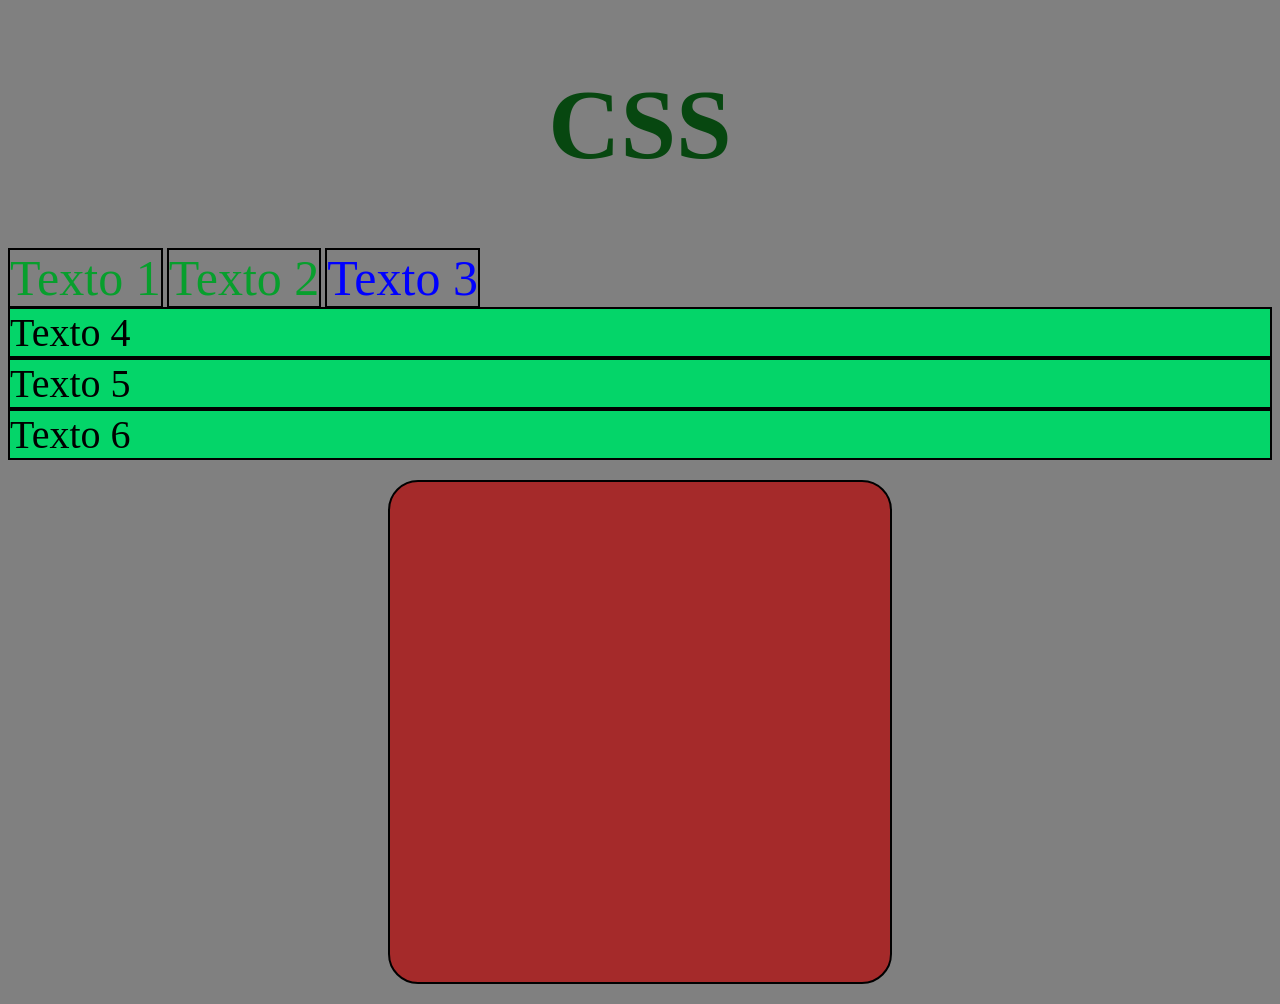
<file: index.html>
<!DOCTYPE html>
<html lang="pt-br">
<head>
    <meta charset="UTF-8">
    <meta name="viewport" content="width=device-width, initial-scale=1.0">
    <title>Aula 4</title>
    <link rel="stylesheet" href="style.css">
</head>
<body><h1>CSS</h1>
    <!-- Container genérico de linha -->
     <span class="formato1">Texto 1</span>
     <span class="formato1">Texto 2</span>
     <span id="formato2">Texto 3</span>
     <!-- Container genérico de bloco -->
      <div id="formato3">Texto 4</div>
      <div id="formato4">Texto 5</div>
      <div id="formato5">Texto 6</div>

      <div id="formato6"></div>


    
</body>
</html>
</file>
<file: style.css>
body{
    background-color: gray;
}
h1{
    font-size: 100px;
    text-align: center;
    color: rgb(7, 71, 16);
}
span{
    border: solid 2px black;
    font-size: 50px;    
}

.formato1{
    color: rgb(7, 159, 45);
}
#formato2{
    color: blue;
}
div{
    border: solid 2px black;
    font-size: 40px;
}
#formato3{
    background-color: rgb(4, 213, 105);
}
#formato4{
    background-color: rgb(4, 213, 105);
}
#formato5{
    background-color: rgb(4, 213, 105);
}
#formato6{
    background-color: brown;
    width: 500px;
    height: 500px;
    margin: 20px auto;
    border-radius: 30px;
    background-image: url(https://pa1.aminoapps.com/5975/9fb5adc5598acada4a697787cf883e7dc2b46cb6_hq.gif);
    background-size: 100% 100%;
}
</file>
